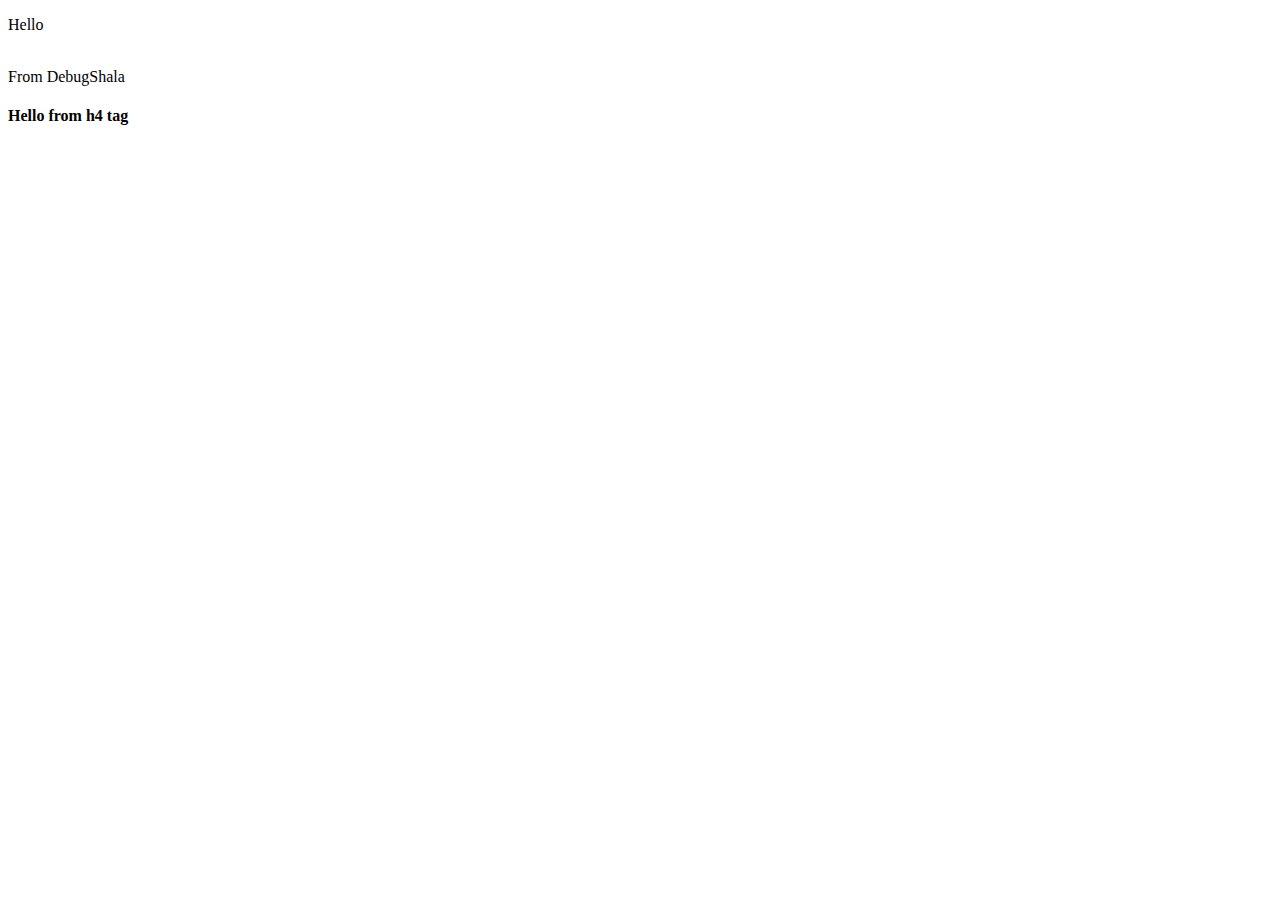
<file: day-14-assingment-dom-bom/index.html>
<!DOCTYPE html>
<html lang="en">
<head>
    <meta charset="UTF-8">
    <meta name="viewport" content="width=device-width, initial-scale=1.0">
    <title>Document</title>
</head>
<body>
    <!-- <p>Hello</p></br>
                <span>From DebugShala</span></br>
                <ul>
                    <li>Ram</li>
                    <li>Shyam</li>
                    <li>Geeta</li>
                    <li>Mohan</li>
            </ul> -->
            <p>Hello</p></br>
                     <span>From DebugShala</span></br>
             	<h4> Hello from h4 tag</h4>
            <script src="script.js"></script>
</body>
</html>
</file>
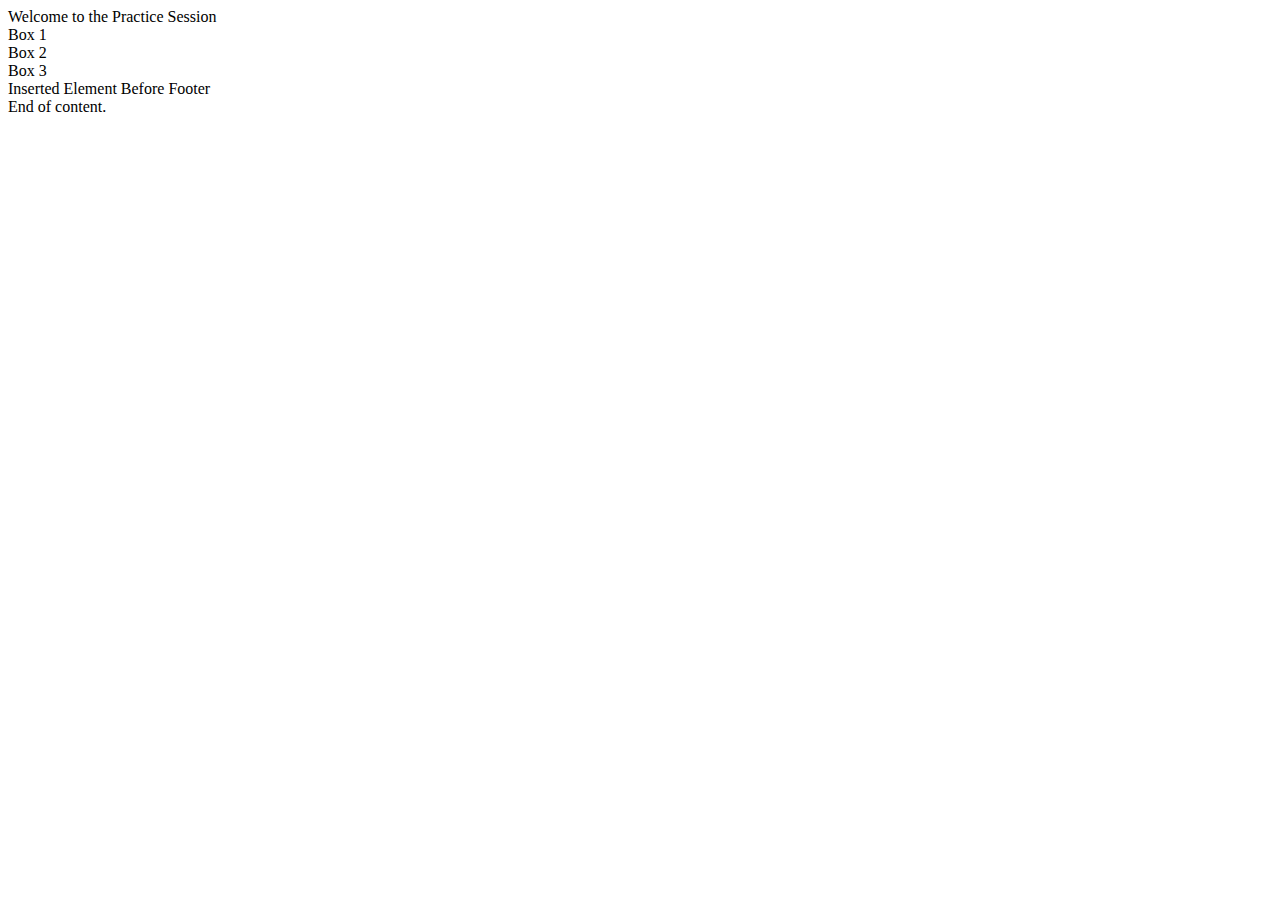
<file: day-14-assingment-E/index.html>
<!DOCTYPE html>
<html lang="en">
<head>
    <meta charset="UTF-8">
    <meta name="viewport" content="width=device-width, initial-scale=1.0">
    <title>Document</title>
</head>
<body>
<!--     
    <header id="header">Welcome to the DOM Practice Session</header>
    <section class="main-content">
      <article id="article1" class="article">This is the first article.</article>
      <article id="article2" class="article">This is the second article.</article>
      <footer id="footer">End of content.</footer>
    </section> -->

    <header id="header">Welcome to the Practice Session</header>
    <section class="content">
        <div id="container">
            <div id="box1" class="box">Box 1</div>
            <div id="box2" class="box">Box 2</div>
        </div>
        <div id="box3" class="box">Box 3</div>
    </section>
    <footer id="footer">End of content.</footer>

    <script src="script.js"></script>
</body>
</html>
</file>
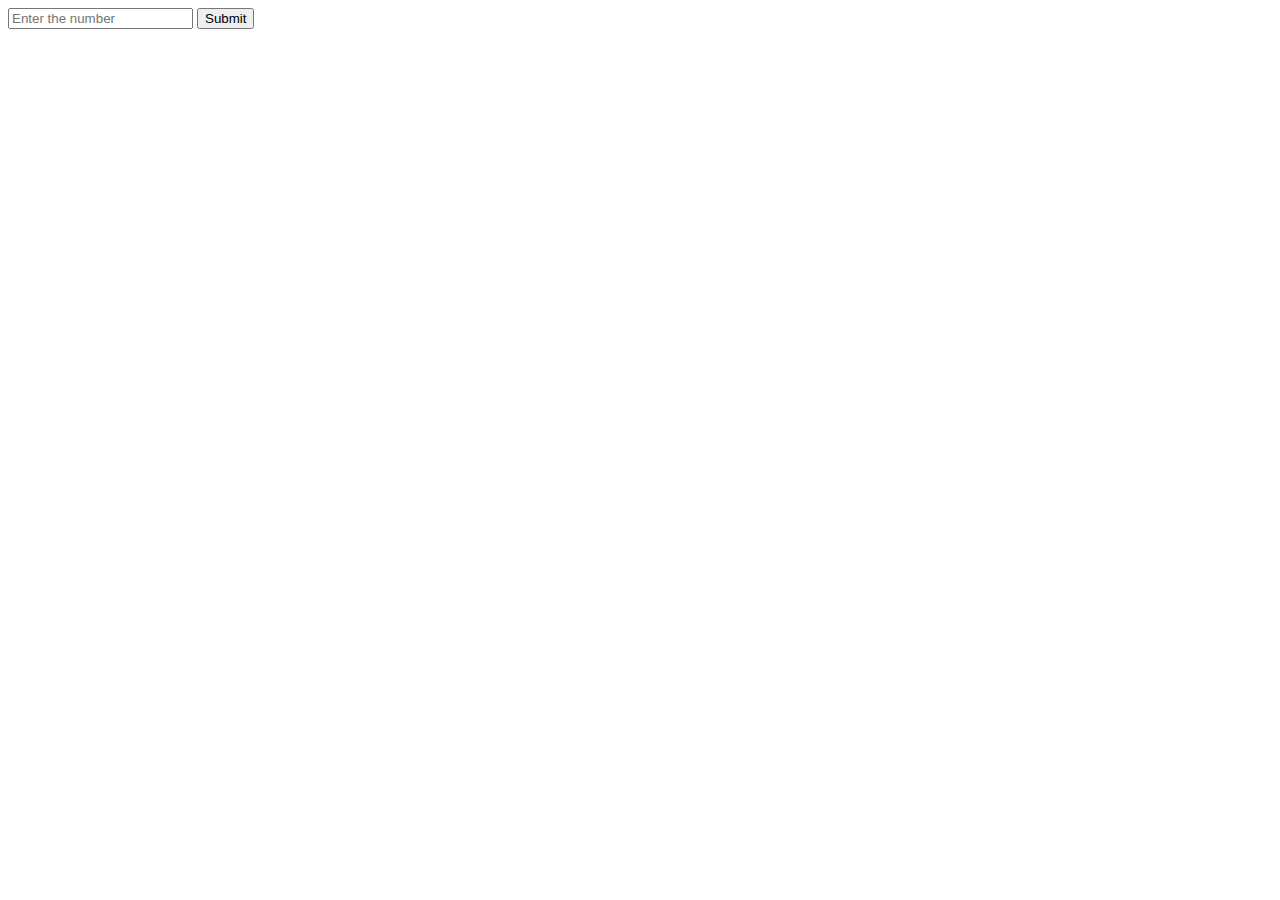
<file: day-15-events-assingments/index.html>
<!DOCTYPE html>
<html lang="en">
<head>
    <meta charset="UTF-8">
    <meta name="viewport" content="width=device-width, initial-scale=1.0">
    <title>Document</title>
</head>
<body>
    <!-- <form action="">
        <input type="text" id="num" name="name" placeholder="Enter a Number">
    </form> -->
    <!-- <h1 id="result"></h1> -->
<!-- 
    <form> 
        <input type="text" id="base" name="name" placeholder="Enter Base Number">
        <input type="text" id="expo" name="name" placeholder="Enter exponent Number">
        <button id="btn" type="submit">submit</button>
    </form>
    <h1 id="result"></h1> -->

 
    <!-- <form action="">
        <input type="text" placeholder="Enter the number" name="number" id="num">
        <button id="btn"> Submit</button>
    </form>
    <h1 id="result"></h1> -->

    <form action="">
        <input type="text" placeholder="Enter the number" name="number" id="num">
        <button id="btn"> Submit</button>
    </form>
    <h1 id="result"></h1>
    
    <script src="script.js"></script>
</body>
</html>
</file>
